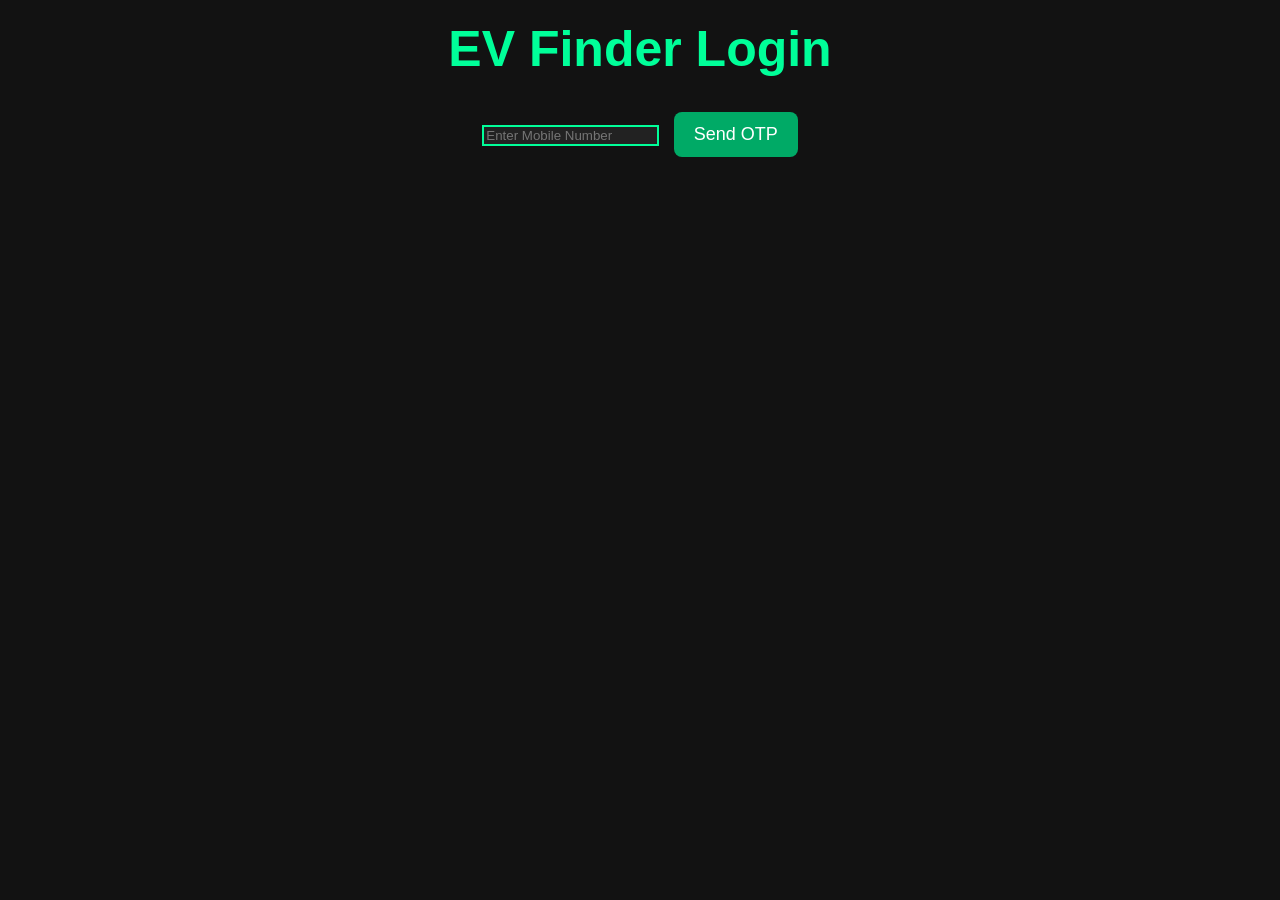
<file: login.html>
<!DOCTYPE html>

<html lang="en">

<head>

    <meta charset="UTF-8">

    <meta name="viewport"
        content="width=device-width, initial-scale=1.0">

    <title>EV Finder Login</title>

    <link rel="stylesheet"
        href="style.css">

</head>

<body class="dark-mode">

    <div class="login-container">

        <h1>

            EV Finder Login

        </h1>

        <!-- Phone Number -->

        <input type="tel"
            id="phone"
            placeholder="Enter Mobile Number"
            maxlength="10">

        <!-- Send OTP Button -->

        <button id="send-otp-btn">

            Send OTP

        </button>

    </div>

    <script>

        document.getElementById("send-otp-btn")

            .addEventListener("click", function () {

                const phone = document.getElementById("phone").value;

                if (phone.length === 10) {

                    alert("OTP Sent Successfully 📩");

                    window.location.href = "otp.html";

                }

                else {

                    alert("Enter valid mobile number");

                }

            });

    </script>

</body>

</html>
</file>
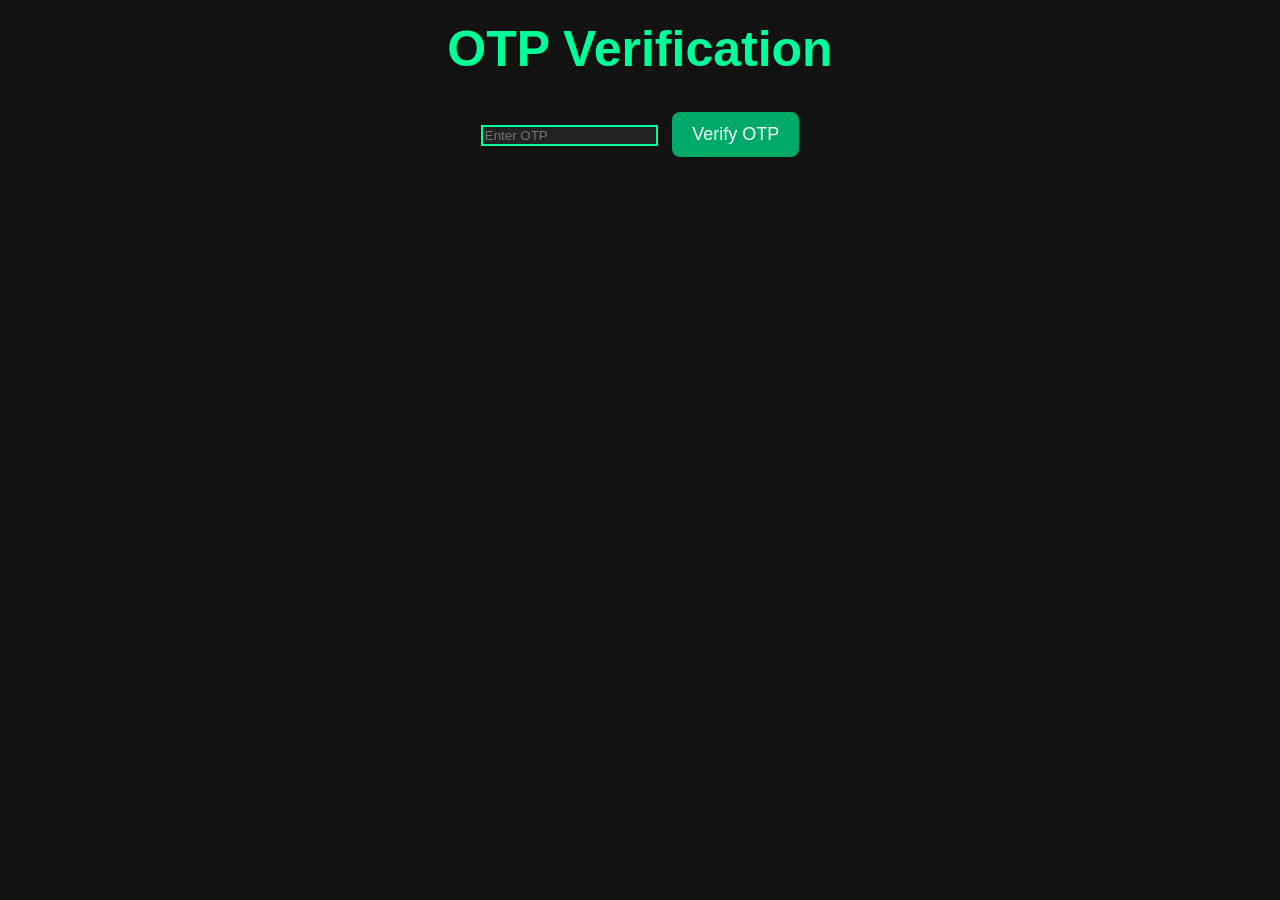
<file: otp.html>
<!DOCTYPE html>

<html lang="en">

<head>

    <meta charset="UTF-8">

    <meta name="viewport"
        content="width=device-width, initial-scale=1.0">

    <title>OTP Verification</title>

    <link rel="stylesheet"
        href="style.css">

</head>

<body class="dark-mode">

    <div class="login-container">

        <h1>

            OTP Verification

        </h1>

        <!-- OTP Input -->

        <input type="number"
            id="otp"
            placeholder="Enter OTP">

        <!-- Verify Button -->

        <button id="verify-btn">

            Verify OTP

        </button>

    </div>

    <script>

        document.getElementById("verify-btn")

            .addEventListener("click", function () {

                const otp = document.getElementById("otp").value;

                // Demo OTP
                if (otp === "1234") {

                    alert("Login Successful ✅");

                    window.location.href = "index.html";

                }

                else {

                    alert("Invalid OTP ❌");

                }

            });

    </script>

</body>

</html>
</file>
<file: style.css>
body {
    margin: 0;
    padding: 0;
    text-align: center;
    font-family: Arial, sans-serif;
    background-color: #f4f4f4;
}

h1 {
    margin-top: 20px;
    font-size: 50px;
}

#search-box {
    width: 300px;
    padding: 12px;
    font-size: 18px;
    margin-top: 20px;
    border-radius: 8px;
    border: 2px solid black;
}

button {
    padding: 12px 20px;
    font-size: 18px;
    border: none;
    background-color: green;
    color: white;
    border-radius: 8px;
    cursor: pointer;
    margin-left: 10px;
}

button:hover {
    background-color: darkgreen;
}

#map {
    height: 600px;
    width: 90%;
    margin: 30px auto;
    border-radius: 10px;
}
/* ================= DARK MODE ================= */

.dark-mode {

    background-color: #121212;

    color: white;

}

.dark-mode h1 {

    color: #00ff99;

}

.dark-mode input,

.dark-mode select {

    background-color: #222;

    color: white;

    border: 2px solid #00ff99;

}

.dark-mode button {

    background-color: #00aa66;

}

.dark-mode #map {

    border: 4px solid #00ff99;

}
/* ================= ANALYTICS ================= */

.analytics {

    display: flex;

    justify-content: center;

    gap: 25px;

    margin: 30px 0;

    flex-wrap: wrap;

}

.card {

    background: rgba(255, 255, 255, 0.1);

    border: 2px solid #00ff99;

    padding: 25px;

    width: 200px;

    text-align: center;

    border-radius: 20px;

    color: white;

    backdrop-filter: blur(10px);

    box-shadow: 0 0 15px rgba(0, 255, 153, 0.4);

    transition: 0.3s;

}

.card:hover {

    transform: scale(1.05);

    box-shadow: 0 0 25px rgba(0, 255, 153, 0.8);

}

.card h2 {

    font-size: 40px;

    color: #00ff99;

    margin-bottom: 10px;

}

.card p {

    font-size: 18px;

}
/* ================= DIFFERENT CARD COLORS ================= */

.total-card {

    border-color: #00bfff;

    box-shadow: 0 0 20px #00bfff;

}

.total-card h2 {

    color: #00bfff;

}

.available-card {

    border-color: #00ff99;

    box-shadow: 0 0 20px #00ff99;

}

.available-card h2 {

    color: #00ff99;

}

.busy-card {

    border-color: orange;

    box-shadow: 0 0 20px orange;

}

.busy-card h2 {

    color: orange;

}

.full-card {

    border-color: red;

    box-shadow: 0 0 20px red;

}

.full-card h2 {

    color: red;

}
/* ================= RECOMMENDATION BOX ================= */

/* ================= RECOMMENDATION BOX ================= */

.recommendation-box {

    width: 80%;

    margin: 30px auto;

    padding: 25px;

    border-radius: 20px;

    background: rgba(255, 255, 255, 0.1);

    border: 2px solid #00ff99;

    box-shadow: 0 0 20px rgba(0, 255, 153, 0.5);

    text-align: center;

    color: white;

    backdrop-filter: blur(10px);

}

/* Heading */

.recommendation-box h2 {

    color: #00ff99;

    margin-bottom: 15px;

    font-size: 32px;

}

/* Recommendation Text */

#recommendation {

    color: #222;

    font-size: 28px;

    font-weight: bold;

    margin-top: 30px;

    line-height: 50px;

}

/* Cost Result Text */

#cost-result {

    color: #222;

    font-size: 28px;

    font-weight: bold;

    margin-top: 40px;

    line-height: 50px;

}
/* ================= CHATBOT ================= */

.chatbot-container {

    position: fixed;

    bottom: 20px;

    right: 20px;

    width: 320px;

    background: #1e1e1e;

    border: 2px solid #00ff99;

    border-radius: 20px;

    overflow: hidden;

    box-shadow: 0 0 20px #00ff99;

    z-index: 9999;

}

/* Header */

.chat-header {

    background: #00aa66;

    color: white;

    padding: 15px;

    font-size: 22px;

    font-weight: bold;

}

/* Chat Area */

#chat-box {

    height: 300px;

    overflow-y: auto;

    padding: 15px;

    color: white;

    text-align: left;

    background: #2b2b2b;

}

/* Messages */

.bot-message {

    background: #00aa66;

    color: white;

    padding: 10px;

    border-radius: 10px;

    margin-bottom: 10px;

    width: fit-content;

    max-width: 80%;

}

.user-message {

    background: #444;

    color: white;

    padding: 10px;

    border-radius: 10px;

    margin-bottom: 10px;

    margin-left: auto;

    width: fit-content;

    max-width: 80%;

}

/* Input Area */

.chat-input-area {

    display: flex;

    border-top: 1px solid #444;

}

/* Input */

#chat-input {

    flex: 1;

    padding: 12px;

    border: none;

    outline: none;

    font-size: 16px;

    background: #111;

    color: white;

}

/* Send Button */

#send-btn {

    border-radius: 0;

    margin: 0;

}
/* ================= GRAPH ANALYTICS ================= */
</file>
